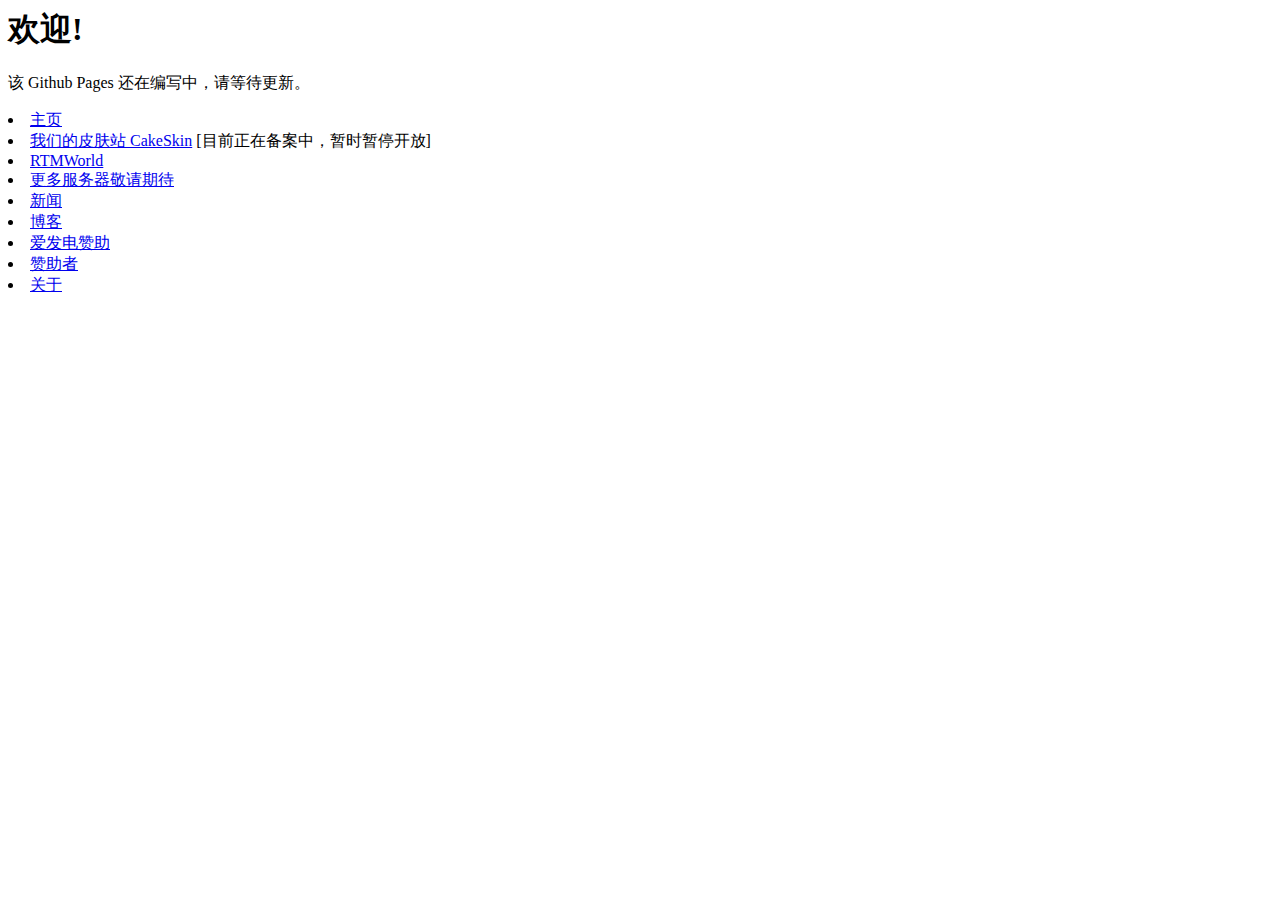
<file: index.html>
<html>

 <head>
 <link rel="alternate icon" href="https://pic.liesio.com/2021/08/02/907ab1a7febe1.PNG"><title>主页 | CakeMC - Minecraft Server</title>
 </head>

 <body>
 <h1>欢迎!</h1>
 <p>该 Github Pages 还在编写中，请等待更新。</p>
 <li><a href="#">主页</a></li>
 <li><a href="https://skin.cakemc.top/">我们的皮肤站 CakeSkin</a> [目前正在备案中，暂时暂停开放]</li>
 <li><a href="/rtmworld/index.html">RTMWorld</a></li>
 <li><a href="#">更多服务器敬请期待</a></li>
 <li><a href="/news/index.html">新闻</a></li>
 <li><a href="https://blog.cakemc.top">博客</a></li>
 <li><a href="https://afdian.net/@Big_Cake2577117205">爱发电赞助</a></li>
 <li><a href="/sponsors/index.html">赞助者</a></li>
 <li><a href="/about/index.html">关于</a></li>
 </body>	

 </html>
</file>
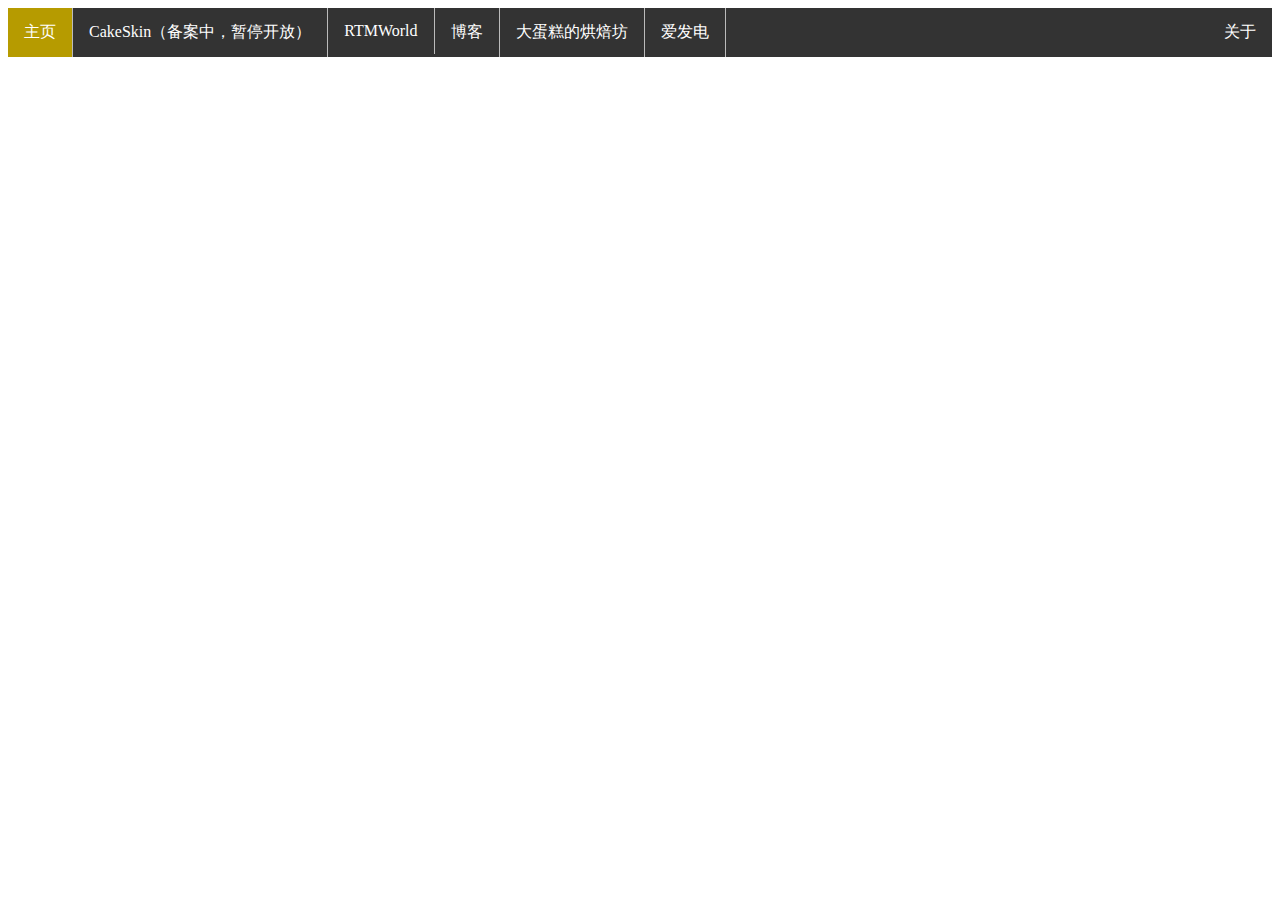
<file: about/index.html>
<html>

<head>
<link rel="alternate icon" href="https://pic.liesio.com/2021/08/02/907ab1a7febe1.PNG"><title>关于 | CakeMC - Minecraft Server</title>
</head>

<style>
ul {
    list-style-type: none;
    margin: 0;
    padding: 0;
    overflow: hidden;
    background-color: #333;
}

li {
    float: left;
}

li a {
    display: block;
    color: white;
    text-align: center;
    padding: 14px 16px;
    text-decoration: none;
    transition: all 0.3s ease;
}

li a:hover {
    background-color: rgb(114, 112, 112);
}

li {
    float: left;
    border-right:1px solid #bbb;
}

li:last-child {
    border-right: none;
}

.active {
    background-color: #b69b00;
}

p{font-family: 'Segoe UI', Tahoma, Geneva, Verdana, sans-serif;}

h2{font-family: 'Segoe UI', Tahoma, Geneva, Verdana, sans-serif;}

body {background-image:url('https://pic.liesio.com/2021/08/08/8f31f0aada603.jpg');}

body{color: rgb(255, 255, 255);}
</style>

 <body>

 <ul>
 <li><a class="active" href="https://cake-mc.github.io">主页</a></li>
 <li><a href="https://skin.cakemc.top/">CakeSkin（备案中，暂停开放）</a></li>
 <li><a href="/rtmworld/index.html">RTMWorld</a></li>
 <li><a href="https://blog.cakemc.top">博客</a></li>
 <li><a href="https://bigcake.cakemc.top">大蛋糕的烘焙坊</a></li>
 <li><a href="https://afdian.net/@Big_Cake2577117205">爱发电</a></li>
 <li style="float:right"><a href="#">关于</a></li>
</ul>
<h2>关于我们</h2>
<p>CakeMC 是一个 Minecraft 服务器</p>
</body>	

</html>
</file>
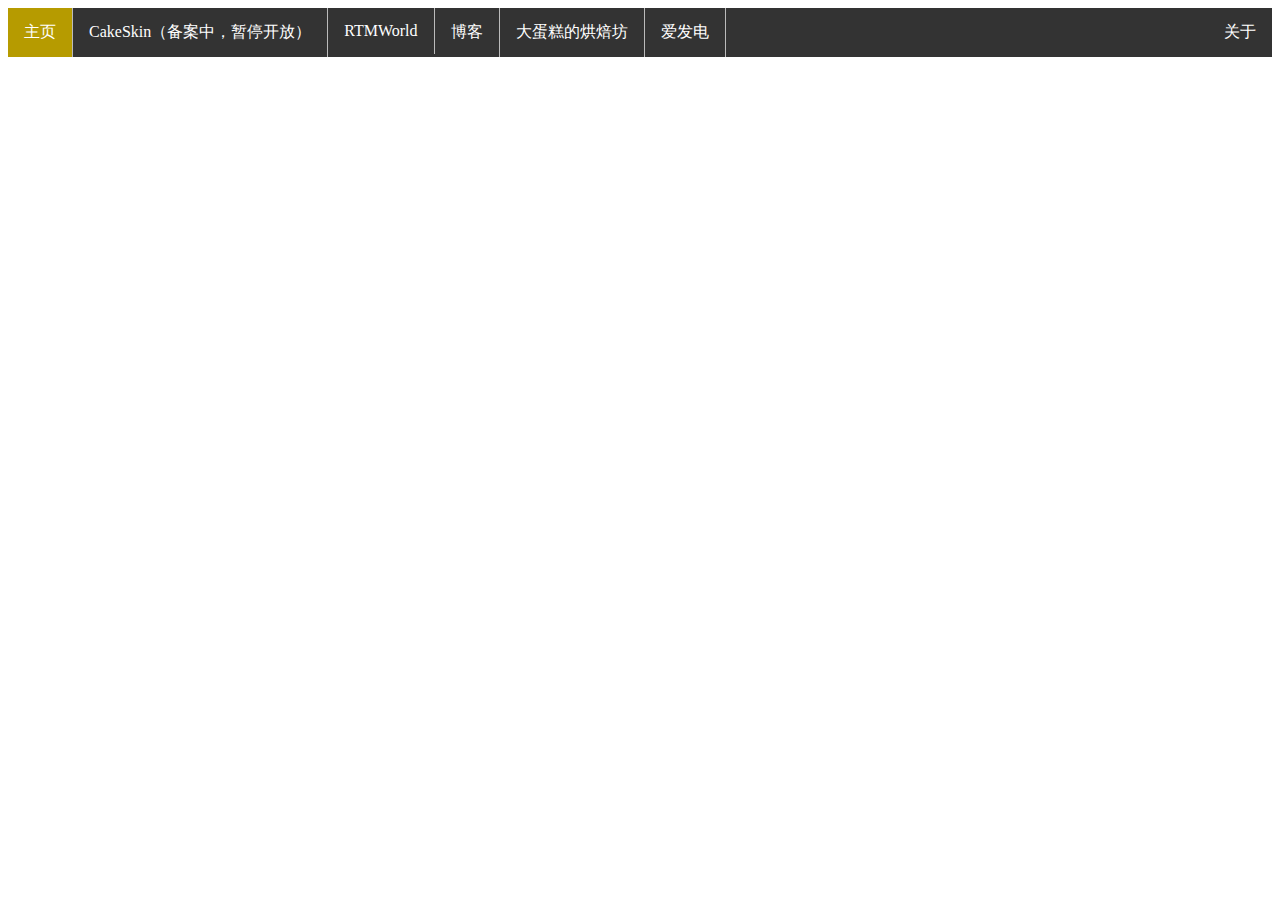
<file: rtmworld/index.html>
<html>

<head>
<link rel="alternate icon" href="https://pic.liesio.com/2021/08/02/907ab1a7febe1.PNG"><title>RTMWorld | CakeMC - Minecraft Server</title>
</head>

<style>
ul {
    list-style-type: none;
    margin: 0;
    padding: 0;
    overflow: hidden;
    background-color: #333;
}

li {
    float: left;
}

li a {
    display: block;
    color: white;
    text-align: center;
    padding: 14px 16px;
    text-decoration: none;
    transition: all 0.3s ease;
}

li a:hover {
    background-color: rgb(114, 112, 112);
}

li {
    float: left;
    border-right:1px solid #bbb;
}

li:last-child {
    border-right: none;
}

.active {
    background-color: #b69b00;
}

p{font-family: 'Segoe UI', Tahoma, Geneva, Verdana, sans-serif;}

h2{font-family: 'Segoe UI', Tahoma, Geneva, Verdana, sans-serif;}

body {background-image:url('https://pic.liesio.com/2021/08/08/8f31f0aada603.jpg');}

body{color: rgb(255, 255, 255);}
</style>

 <body>

 <ul>
 <li><a class="active" href="https://cake-mc.github.io">主页</a></li>
 <li><a href="https://skin.cakemc.top/">CakeSkin（备案中，暂停开放）</a></li>
 <li><a href="#">RTMWorld</a></li>
 <li><a href="https://blog.cakemc.top">博客</a></li>
 <li><a href="https://bigcake.cakemc.top">大蛋糕的烘焙坊</a></li>
 <li><a href="https://afdian.net/@Big_Cake2577117205">爱发电</a></li>
 <li style="float:right"><a href="/about/index.html">关于</a></li>
</ul>
<h1>RTMworld</h1>
<p>RTMWorld 是一个 Minecraft 1.12.2 的 RealTrainMod 服务器</p>
<p>为了避免一些追加包的版权问题，服务器为公益运营并接受无偿捐赠</p>
<p>服务器 IP：rtmworld.cakemc.top</p>
</body>	

</html>
</file>
